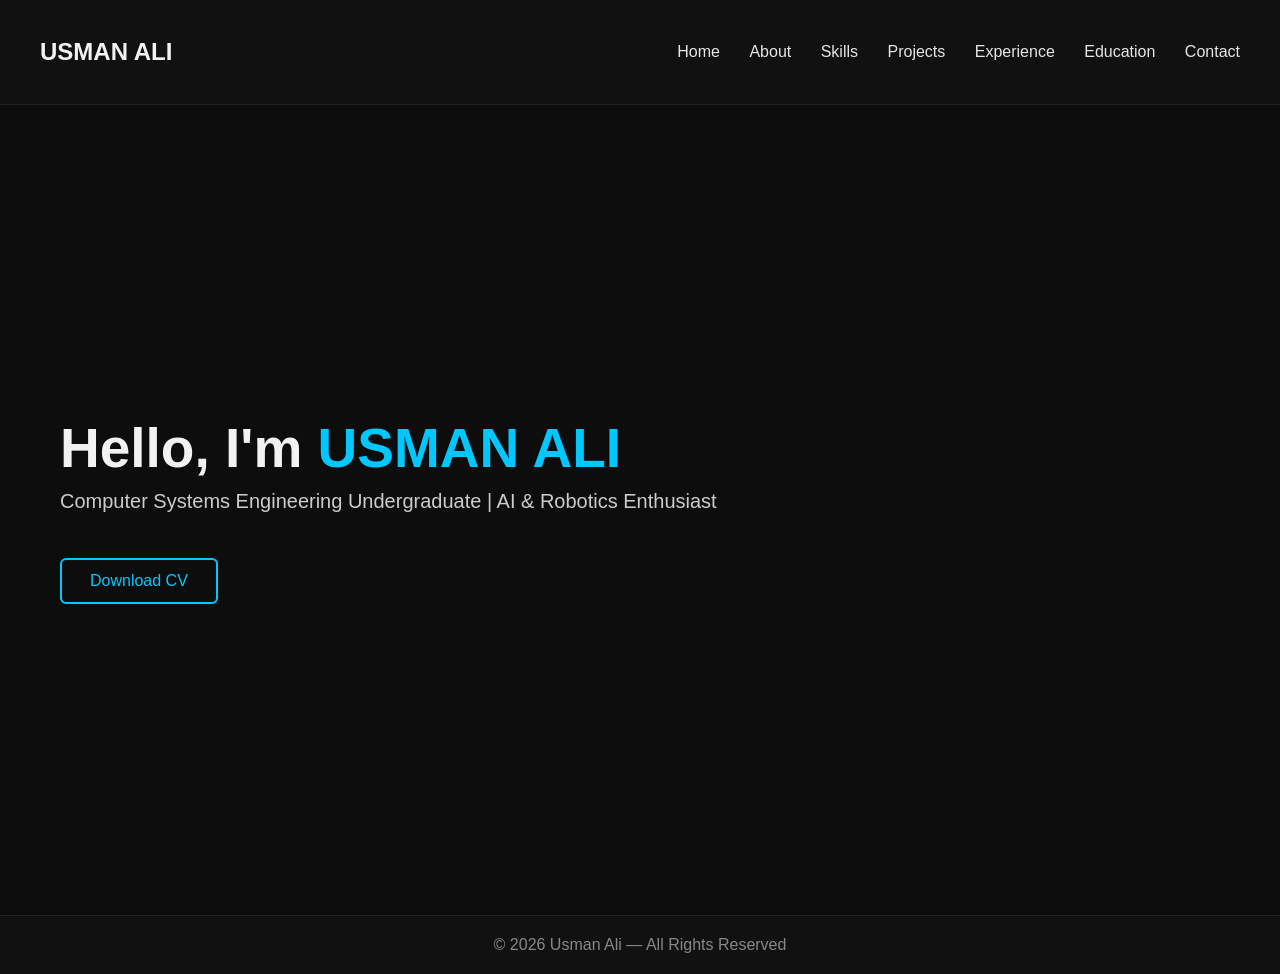
<file: index.html>
<!DOCTYPE html>
<html>
<head>
    <title>USMAN ALI | Portfolio</title>
    <link rel="stylesheet" href="style.css">
</head>
<body>
<div class="navbar">
    <h2>USMAN ALI</h2>
    <div>
        <a href="index.html">Home</a>
        <a href="about.html">About</a>
        <a href="skills.html">Skills</a>
        <a href="projects.html">Projects</a>
        <a href="experience.html">Experience</a>
        <a href="education.html">Education</a>
        <a href="contact.html">Contact</a>
    </div>
</div>
<div class="hero">
    <div class="hero-text">
        <h1>Hello, I'm <span style="color:#00c8ff;">USMAN ALI</span></h1>
        <p>Computer Systems Engineering Undergraduate | AI & Robotics Enthusiast</p>
        <a href="assets/CV.pdf" download><button class="btn">Download CV</button></a>
    </div>
</div>
<div class="footer">© 2026 Usman Ali — All Rights Reserved</div>
</body>
</html>
</file>
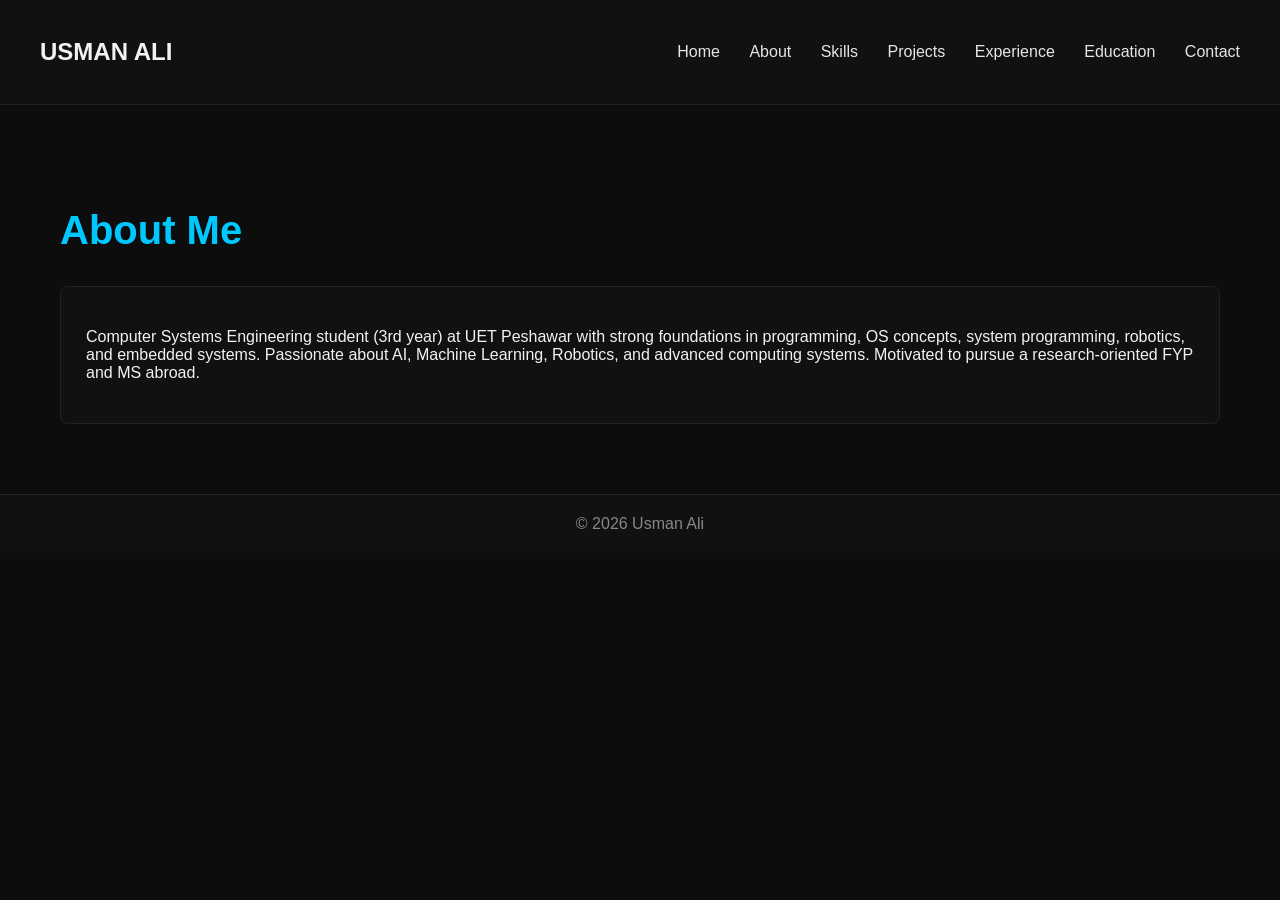
<file: about.html>
<!DOCTYPE html>
<html>
<head>
    <title>About | Usman Ali</title>
    <link rel="stylesheet" href="style.css">
</head>
<body>

<div class="navbar">
    <h2>USMAN ALI</h2>
    <div>
        <a href="index.html">Home</a>
        <a href="about.html">About</a>
        <a href="skills.html">Skills</a>
        <a href="projects.html">Projects</a>
        <a href="experience.html">Experience</a>
        <a href="education.html">Education</a>
        <a href="contact.html">Contact</a>
    </div>
</div>

<div class="section">
    <h2>About Me</h2>
    <div class="card">
        <p>
        Computer Systems Engineering student (3rd year) at UET Peshawar with strong foundations 
        in programming, OS concepts, system programming, robotics, and embedded systems.  
        Passionate about AI, Machine Learning, Robotics, and advanced computing systems.  
        Motivated to pursue a research-oriented FYP and MS abroad.
        </p>
    </div>
</div>

<div class="footer">© 2026 Usman Ali</div>

</body>
</html>
</file>
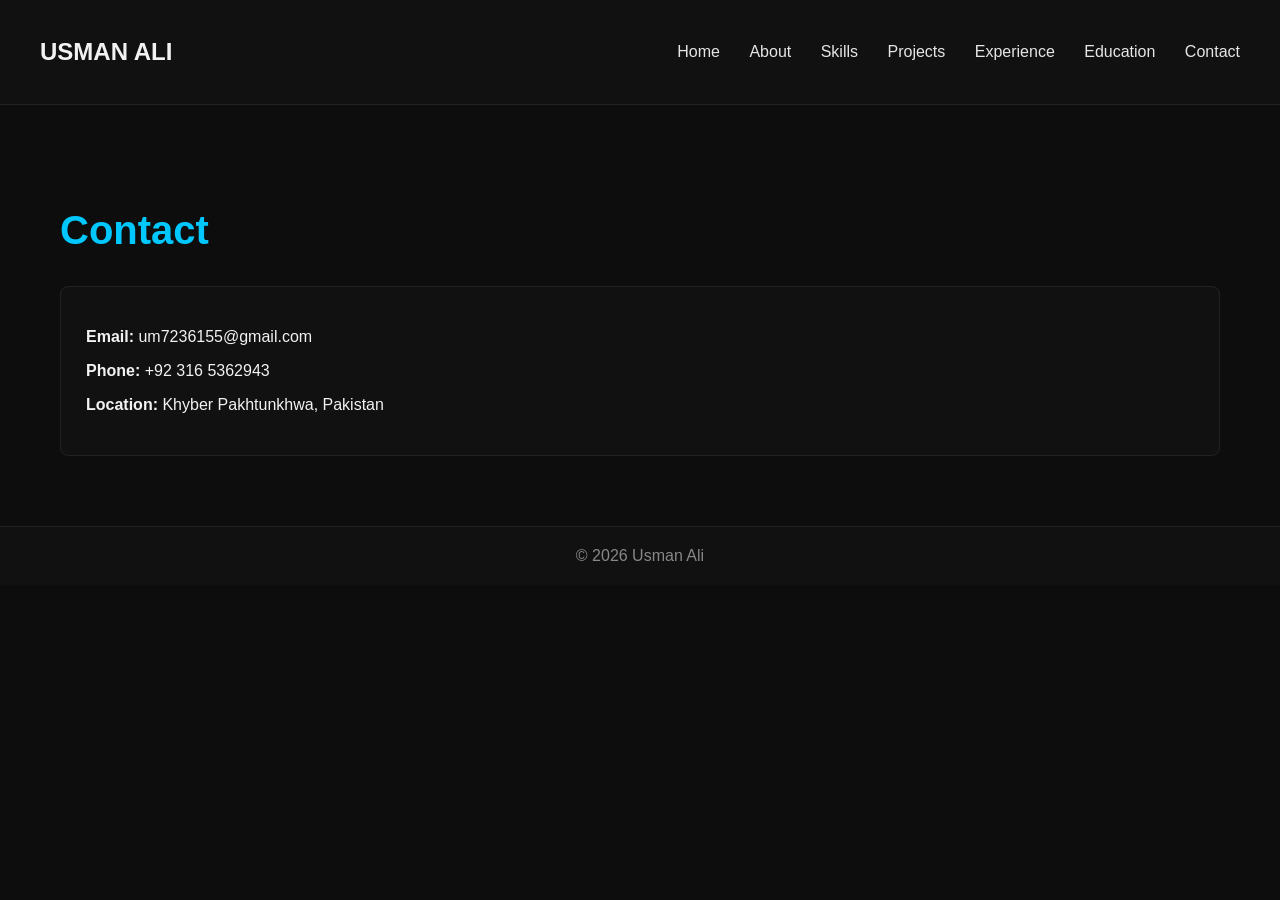
<file: contact.html>
<!DOCTYPE html>
<html>
<head>
    <title>Contact | Usman Ali</title>
    <link rel="stylesheet" href="style.css">
</head>
<body>

<div class="navbar">
    <h2>USMAN ALI</h2>
    <div>
        <a href="index.html">Home</a>
        <a href="about.html">About</a>
        <a href="skills.html">Skills</a>
        <a href="projects.html">Projects</a>
        <a href="experience.html">Experience</a>
        <a href="education.html">Education</a>
        <a href="contact.html">Contact</a>
    </div>
</div>

<div class="section">
    <h2>Contact</h2>

    <div class="card">
        <p><b>Email:</b> um7236155@gmail.com</p>
        <p><b>Phone:</b> +92 316 5362943</p>
        <p><b>Location:</b> Khyber Pakhtunkhwa, Pakistan</p>
    </div>

</div>

<div class="footer">© 2026 Usman Ali</div>

</body>
</html>
</file>
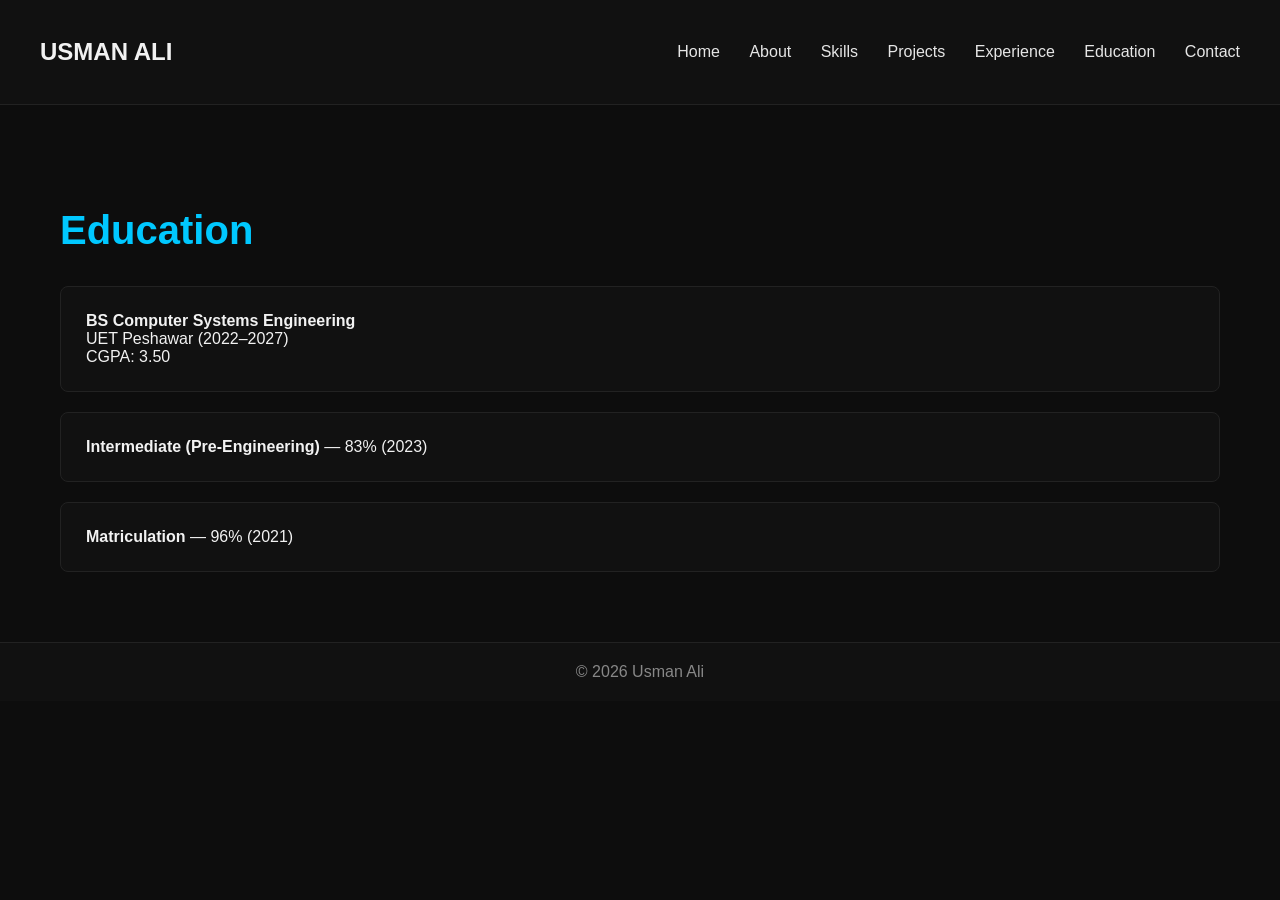
<file: education.html>
<!DOCTYPE html>
<html>
<head>
    <title>Education | Usman Ali</title>
    <link rel="stylesheet" href="style.css">
</head>
<body>

<div class="navbar">
    <h2>USMAN ALI</h2>
    <div>
        <a href="index.html">Home</a>
        <a href="about.html">About</a>
        <a href="skills.html">Skills</a>
        <a href="projects.html">Projects</a>
        <a href="experience.html">Experience</a>
        <a href="education.html">Education</a>
        <a href="contact.html">Contact</a>
    </div>
</div>

<div class="section">
    <h2>Education</h2>

    <div class="card">
        <b>BS Computer Systems Engineering</b><br>
        UET Peshawar (2022–2027)<br>
        CGPA: 3.50
    </div>

    <div class="card">
        <b>Intermediate (Pre-Engineering)</b> — 83% (2023)
    </div>

    <div class="card">
        <b>Matriculation</b> — 96% (2021)
    </div>

</div>

<div class="footer">© 2026 Usman Ali</div>

</body>
</html>
</file>
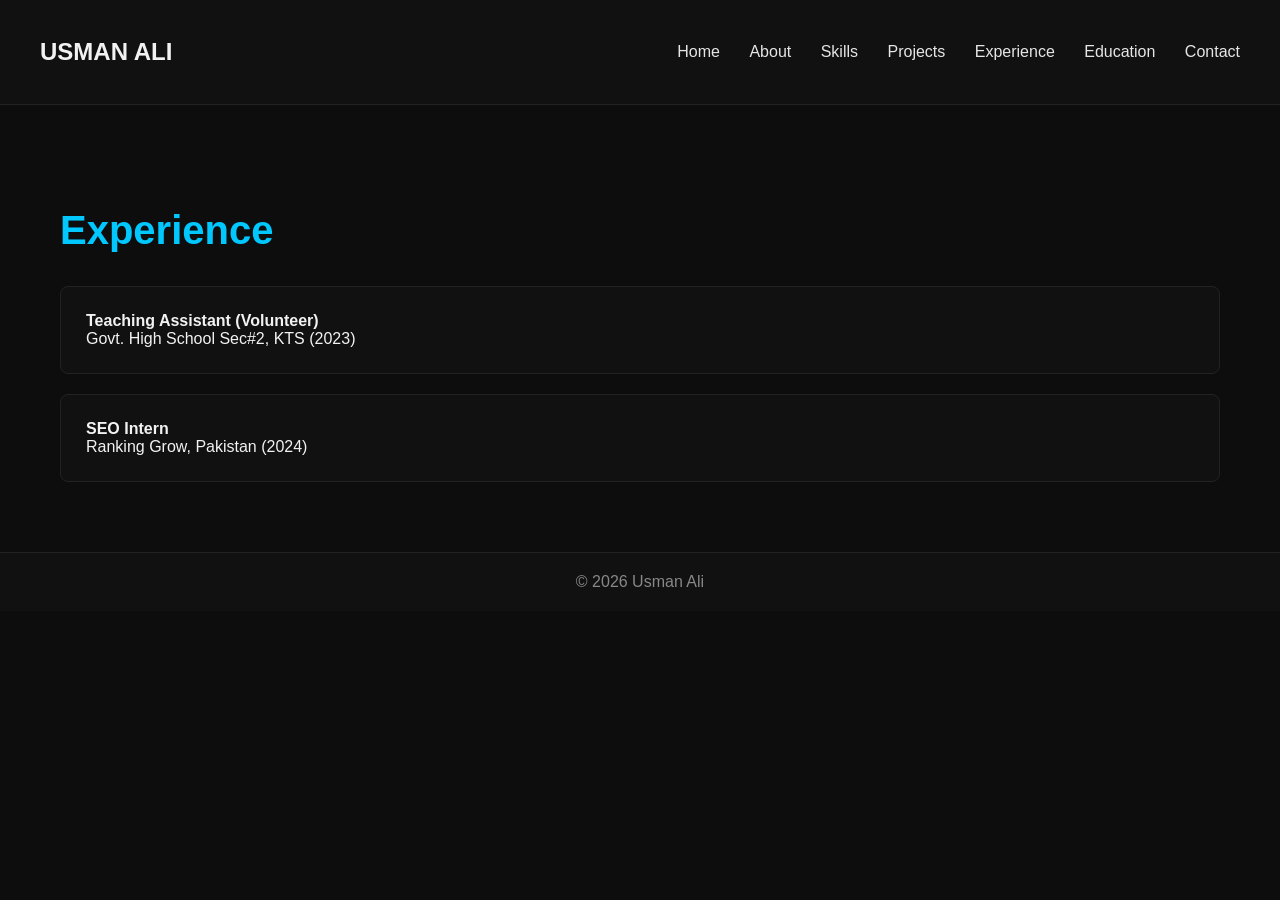
<file: experience.html>
<!DOCTYPE html>
<html>
<head>
    <title>Experience | Usman Ali</title>
    <link rel="stylesheet" href="style.css">
</head>
<body>

<div class="navbar">
    <h2>USMAN ALI</h2>
    <div>
        <a href="index.html">Home</a>
        <a href="about.html">About</a>
        <a href="skills.html">Skills</a>
        <a href="projects.html">Projects</a>
        <a href="experience.html">Experience</a>
        <a href="education.html">Education</a>
        <a href="contact.html">Contact</a>
    </div>
</div>

<div class="section">
    <h2>Experience</h2>

    <div class="card">
        <b>Teaching Assistant (Volunteer)</b><br>
        Govt. High School Sec#2, KTS (2023)
    </div>

    <div class="card">
        <b>SEO Intern</b><br>
        Ranking Grow, Pakistan (2024)
    </div>

</div>

<div class="footer">© 2026 Usman Ali</div>

</body>
</html>
</file>
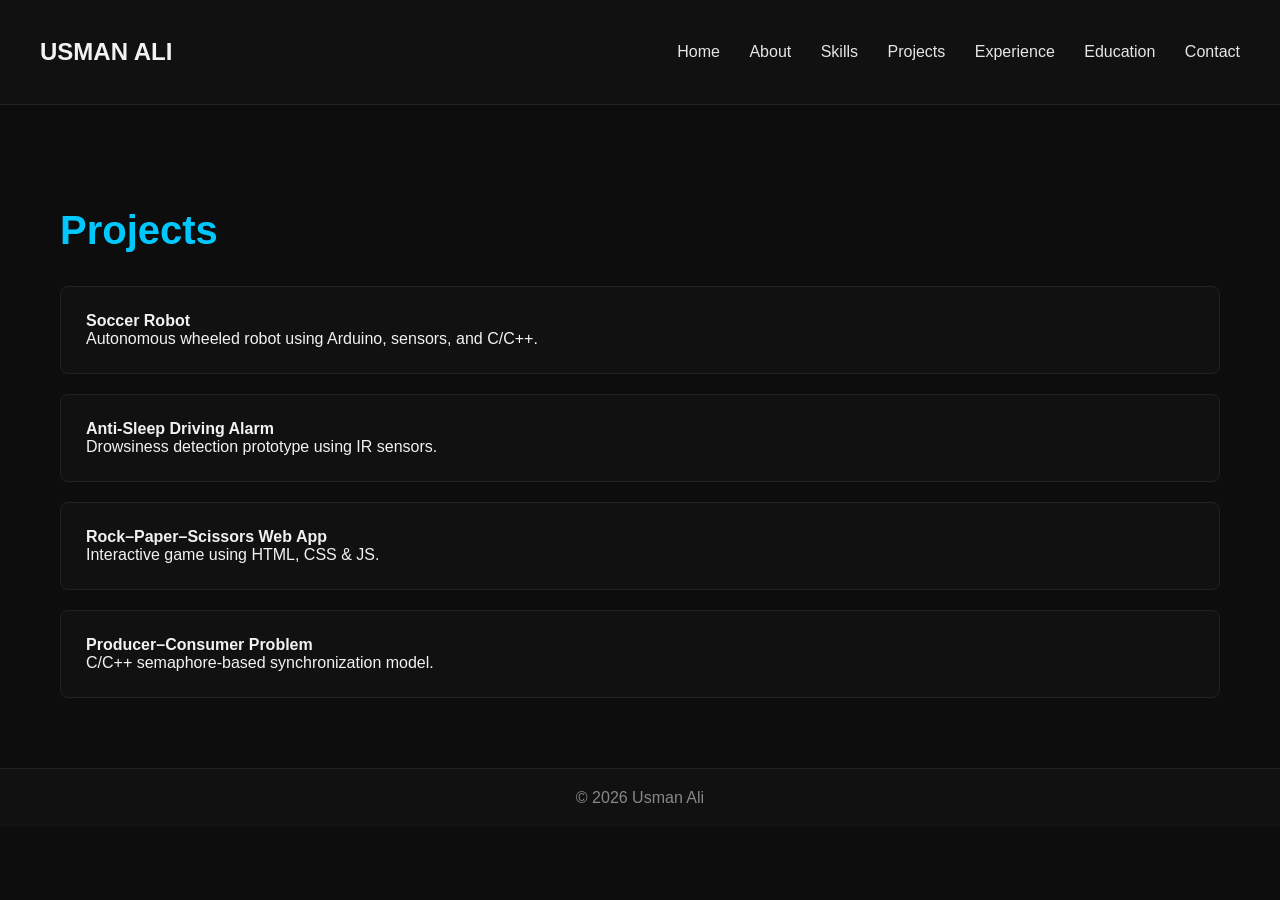
<file: projects.html>
<!DOCTYPE html>
<html>
<head>
    <title>Projects | Usman Ali</title>
    <link rel="stylesheet" href="style.css">
</head>
<body>

<div class="navbar">
    <h2>USMAN ALI</h2>
    <div>
        <a href="index.html">Home</a>
        <a href="about.html">About</a>
        <a href="skills.html">Skills</a>
        <a href="projects.html">Projects</a>
        <a href="experience.html">Experience</a>
        <a href="education.html">Education</a>
        <a href="contact.html">Contact</a>
    </div>
</div>

<div class="section">
    <h2>Projects</h2>

    <div class="card">
        <b>Soccer Robot</b><br>
        Autonomous wheeled robot using Arduino, sensors, and C/C++.
    </div>

    <div class="card">
        <b>Anti-Sleep Driving Alarm</b><br>
        Drowsiness detection prototype using IR sensors.
    </div>

    <div class="card">
        <b>Rock–Paper–Scissors Web App</b><br>
        Interactive game using HTML, CSS & JS.
    </div>

    <div class="card">
        <b>Producer–Consumer Problem</b><br>
        C/C++ semaphore-based synchronization model.
    </div>

</div>

<div class="footer">© 2026 Usman Ali</div>

</body>
</html>
</file>
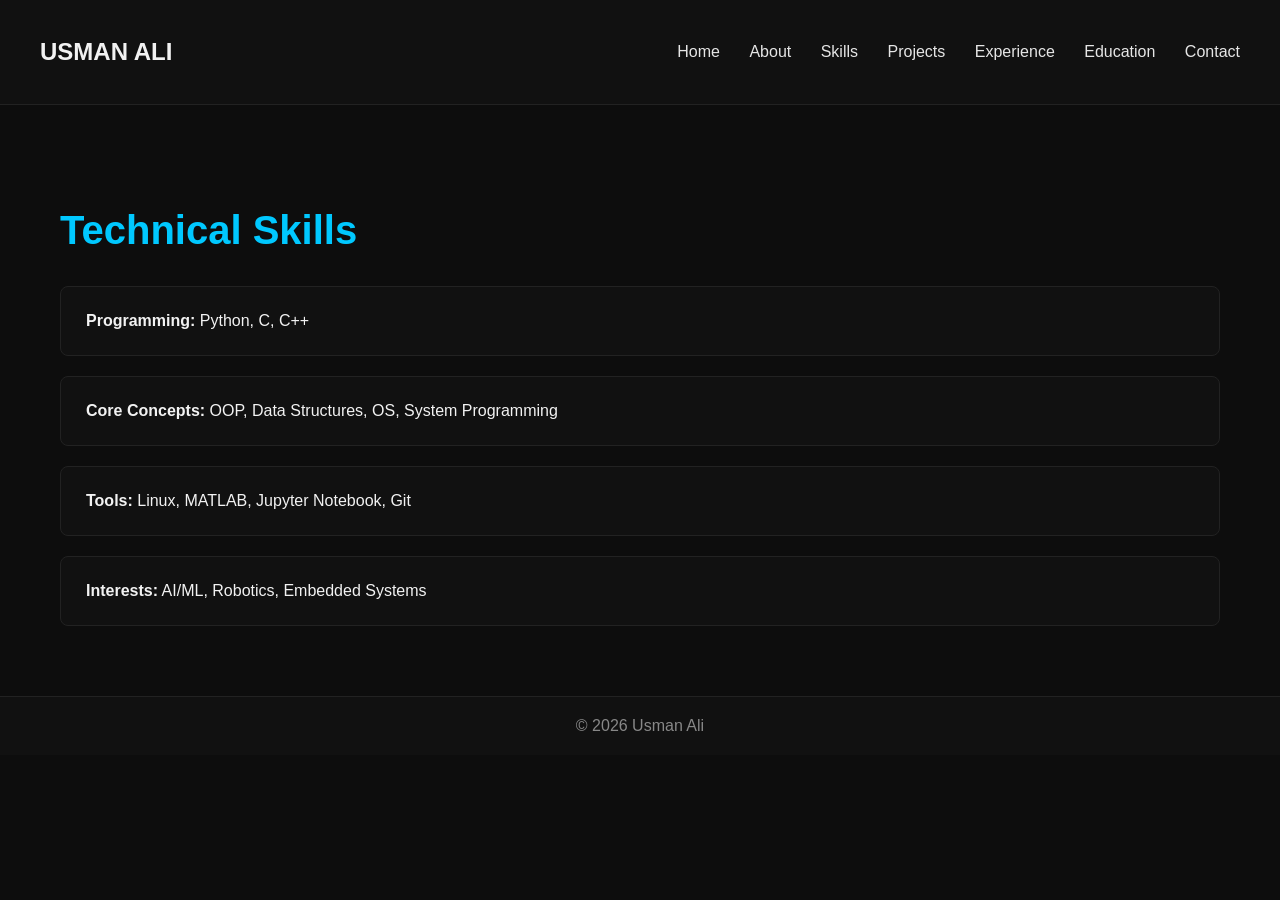
<file: skills.html>
<!DOCTYPE html>
<html>
<head>
    <title>Skills | Usman Ali</title>
    <link rel="stylesheet" href="style.css">
</head>
<body>

<div class="navbar">
    <h2>USMAN ALI</h2>
    <div>
        <a href="index.html">Home</a>
        <a href="about.html">About</a>
        <a href="skills.html">Skills</a>
        <a href="projects.html">Projects</a>
        <a href="experience.html">Experience</a>
        <a href="education.html">Education</a>
        <a href="contact.html">Contact</a>
    </div>
</div>

<div class="section">
    <h2>Technical Skills</h2>
    
    <div class="card"><b>Programming:</b> Python, C, C++</div>
    <div class="card"><b>Core Concepts:</b> OOP, Data Structures, OS, System Programming</div>
    <div class="card"><b>Tools:</b> Linux, MATLAB, Jupyter Notebook, Git</div>
    <div class="card"><b>Interests:</b> AI/ML, Robotics, Embedded Systems</div>

</div>

<div class="footer">© 2026 Usman Ali</div>

</body>
</html>
</file>
<file: style.css>
/* ===== DARK PORTFOLIO THEME ===== */
body {
    margin: 0;
    padding: 0;
    background: #0d0d0d;
    font-family: "Poppins", sans-serif;
    color: #f2f2f2;
}

.navbar {
    background: #111;
    padding: 18px 40px;
    display: flex;
    justify-content: space-between;
    align-items: center;
    border-bottom: 1px solid #222;
}

.navbar a {
    color: #e6e6e6;
    text-decoration: none;
    margin-left: 25px;
    font-size: 16px;
    transition: 0.3s;
}

.navbar a:hover {
    color: #00c8ff;
}

.hero {
    height: 90vh;
    display: flex;
    align-items: center;
    padding: 0 60px;
}

.hero-text h1 {
    font-size: 55px;
    margin: 0;
}

.hero-text p {
    font-size: 20px;
    margin-top: 10px;
    color: #cccccc;
}

.btn {
    margin-top: 25px;
    padding: 12px 28px;
    border: 2px solid #00c8ff;
    color: #00c8ff;
    background: transparent;
    border-radius: 6px;
    font-size: 16px;
    cursor: pointer;
    transition: 0.35s;
}

.btn:hover {
    background: #00c8ff;
    color: black;
}

.section {
    padding: 70px 60px;
}

.section h2 {
    font-size: 40px;
    color: #00c8ff;
}

.card {
    background: #111;
    padding: 25px;
    border-radius: 8px;
    margin-top: 20px;
    border: 1px solid #222;
}

.profile-img {
    width: 260px;
    border-radius: 8px;
    border: 2px solid #00c8ff;
}

/* Footer */
.footer {
    text-align: center;
    padding: 20px;
    background: #111;
    border-top: 1px solid #222;
    color: #888;
}
</file>
